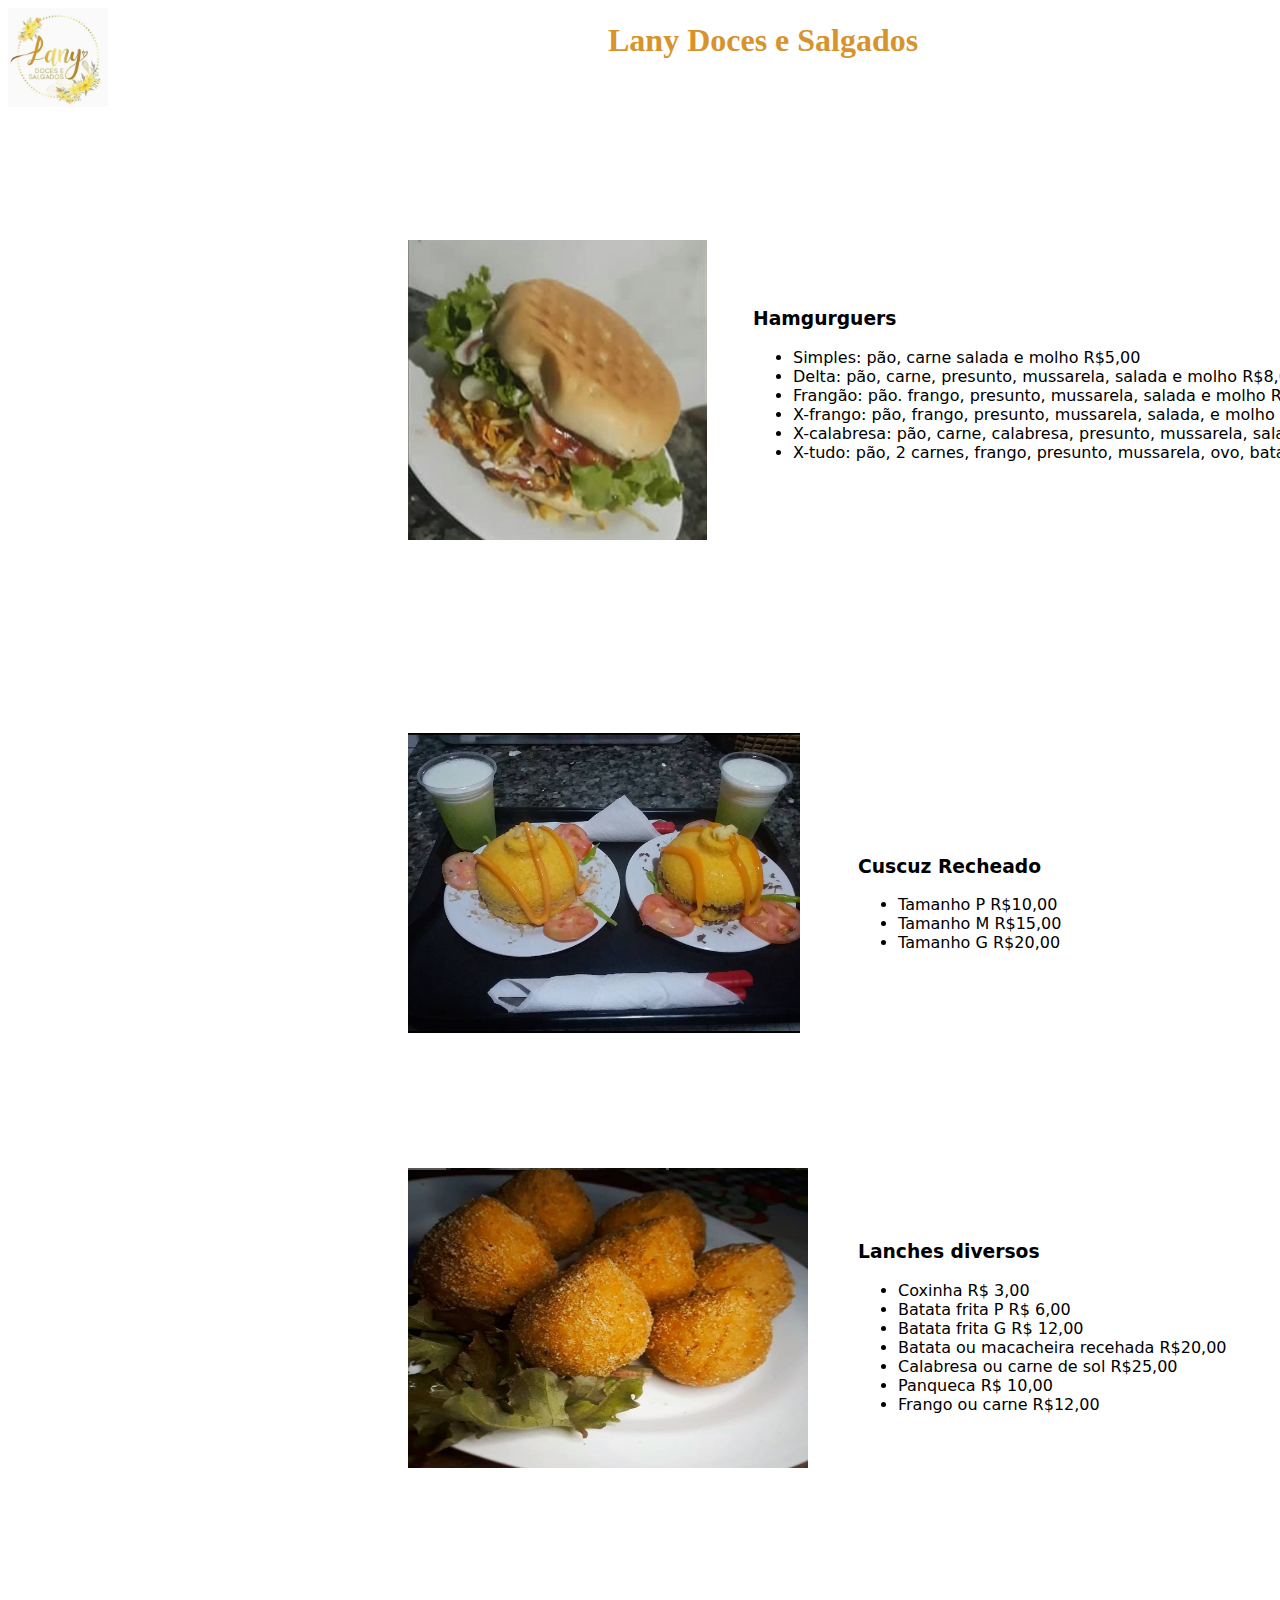
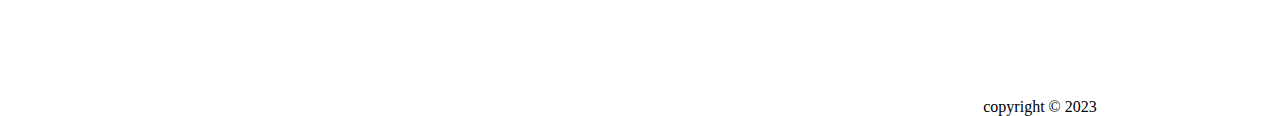
<file: cardapio-pratos.html>
<!DOCTYPE html>

<head>
  <title> Cardápio </title>
  <link rel="stylesheet" href="cardapio-pratos.css">
</head>

<body>
  <div class="logo">
    <img src="logotipo.jpg" alt="logotipo-lany-ds" width="100px">
  </div>

  <div class="titulo">
    <h1>
      Lany Doces e Salgados
    </h1>
  </div>

  <div class="hamburguer">
    <img src="imagem-9.png" alt="hamgurguer" width="=70px" height="300px">

    <div class="preço-hamburguer">
      <h3>
        Hamgurguers
      </h3>
      <ul>
        <li> Simples: pão, carne salada e molho <p4>R$5,00</p4>
        </li>
        <li> Delta: pão, carne, presunto, mussarela, salada e molho <p4>R$8,00</p4>
        </li>
        <li> Frangão: pão. frango, presunto, mussarela, salada e molho <p4>R$8,00</p4>
        </li>
        <li> X-frango: pão, frango, presunto, mussarela, salada, e molho <p4>R$9,00</p4>
        </li>
        <li> X-calabresa: pão, carne, calabresa, presunto, mussarela, salada e molho <p4>R$10,00</p4>
        </li>
        <li> X-tudo: pão, 2 carnes, frango, presunto, mussarela, ovo, batata palha, catupiry, cheddar, salada e molho
          <p4>R$12,00</p4>
        </li>
      </ul>
    </div>
    <div class="cuscuz">
      <img src="imagem-8.png" alt="cuscuz-recheado" height="300px" width="auto">
    </div>
    <div class="preco-cuscuz">
      <h3>
        Cuscuz Recheado
      </h3>
      <ul>
        <li> Tamanho P <p4>R$10,00</p4>
        </li>
        <li> Tamanho M <p4>R$15,00</p4>
        </li>
        <li> Tamanho G <p4>R$20,00</p4>
        </li>
      </ul>
    </div>

    <div class="imagem-cozxinha">
      <img src="imagem-2.png" alt="coxinhas" height="300px" width="400px">
    </div>
    <div class="precos-diversos">
      <h3>
        Lanches diversos
      </h3>
      <ul>
        <li> Coxinha <p4>R$ 3,00</p4>
        </li>
        <li> Batata frita P <p4>R$ 6,00</p4>
        </li>
        <li> Batata frita G <p4>R$ 12,00</p4>
        </li>
        <li> Batata ou macacheira recehada <p4>R$20,00</p4>
        </li>
        <li> Calabresa ou carne de sol <p4>R$25,00</p4>
        </li>
        <li> Panqueca <p4>R$ 10,00</p4>
        </li>
        <li> Frango ou carne <p4>R$12,00</p4>
        </li>
        </li>
      </ul>
    </div>



</body>
<br>

<footer>
  <center>
    copyright © 2023
  </center>

</footer>
</file>
<file: cardapio-pratos.css>
.titulo {
  position: relative;
  left: 600px;
  bottom: 110px;

}

h1 {
  color: #d8932d;
  font-family: Brush Script MT;
  position: relative;

}


.hamburguer {
  position: relative;
  left: 400px;
  top: 50px;
  border: 5px;
  border-color: beige;
  border-radius: 2px;
}

.preço-hamburguer {
  position: relative;
  left: 345px;
  bottom: 255px;
  font-family: system-ui, -apple-system, BlinkMacSystemFont, 'Segoe UI', Roboto, Oxygen, Ubuntu, Cantarell, 'Open Sans', 'Helvetica Neue', sans-serif;
  font-size: medium;
}

.p4 {
  font-family: Impact, Haettenschweiler, 'Arial Narrow Bold', sans-serif;
}

.cuscuz-recheado {
  position: relative;
  left: 400px;
  bottom: 80px;
}

.preco-cuscuz {
  position: relative;
  left: 450px;
  bottom: 200px;
  font-family: system-ui, -apple-system, BlinkMacSystemFont, 'Segoe UI', Roboto, Oxygen, Ubuntu, Cantarell, 'Open Sans', 'Helvetica Neue', sans-serif;
  font-size: 16px;
}

.precos-diversos {
  position: relative;
  left: 450px;
  bottom: 250px;
  font-family: system-ui, -apple-system, BlinkMacSystemFont, 'Segoe UI', Roboto, Oxygen, Ubuntu, Cantarell, 'Open Sans', 'Helvetica Neue', sans-serif;
  font-size: 16px;
}

.footer {
  padding-top: 40px;
}
</file>
